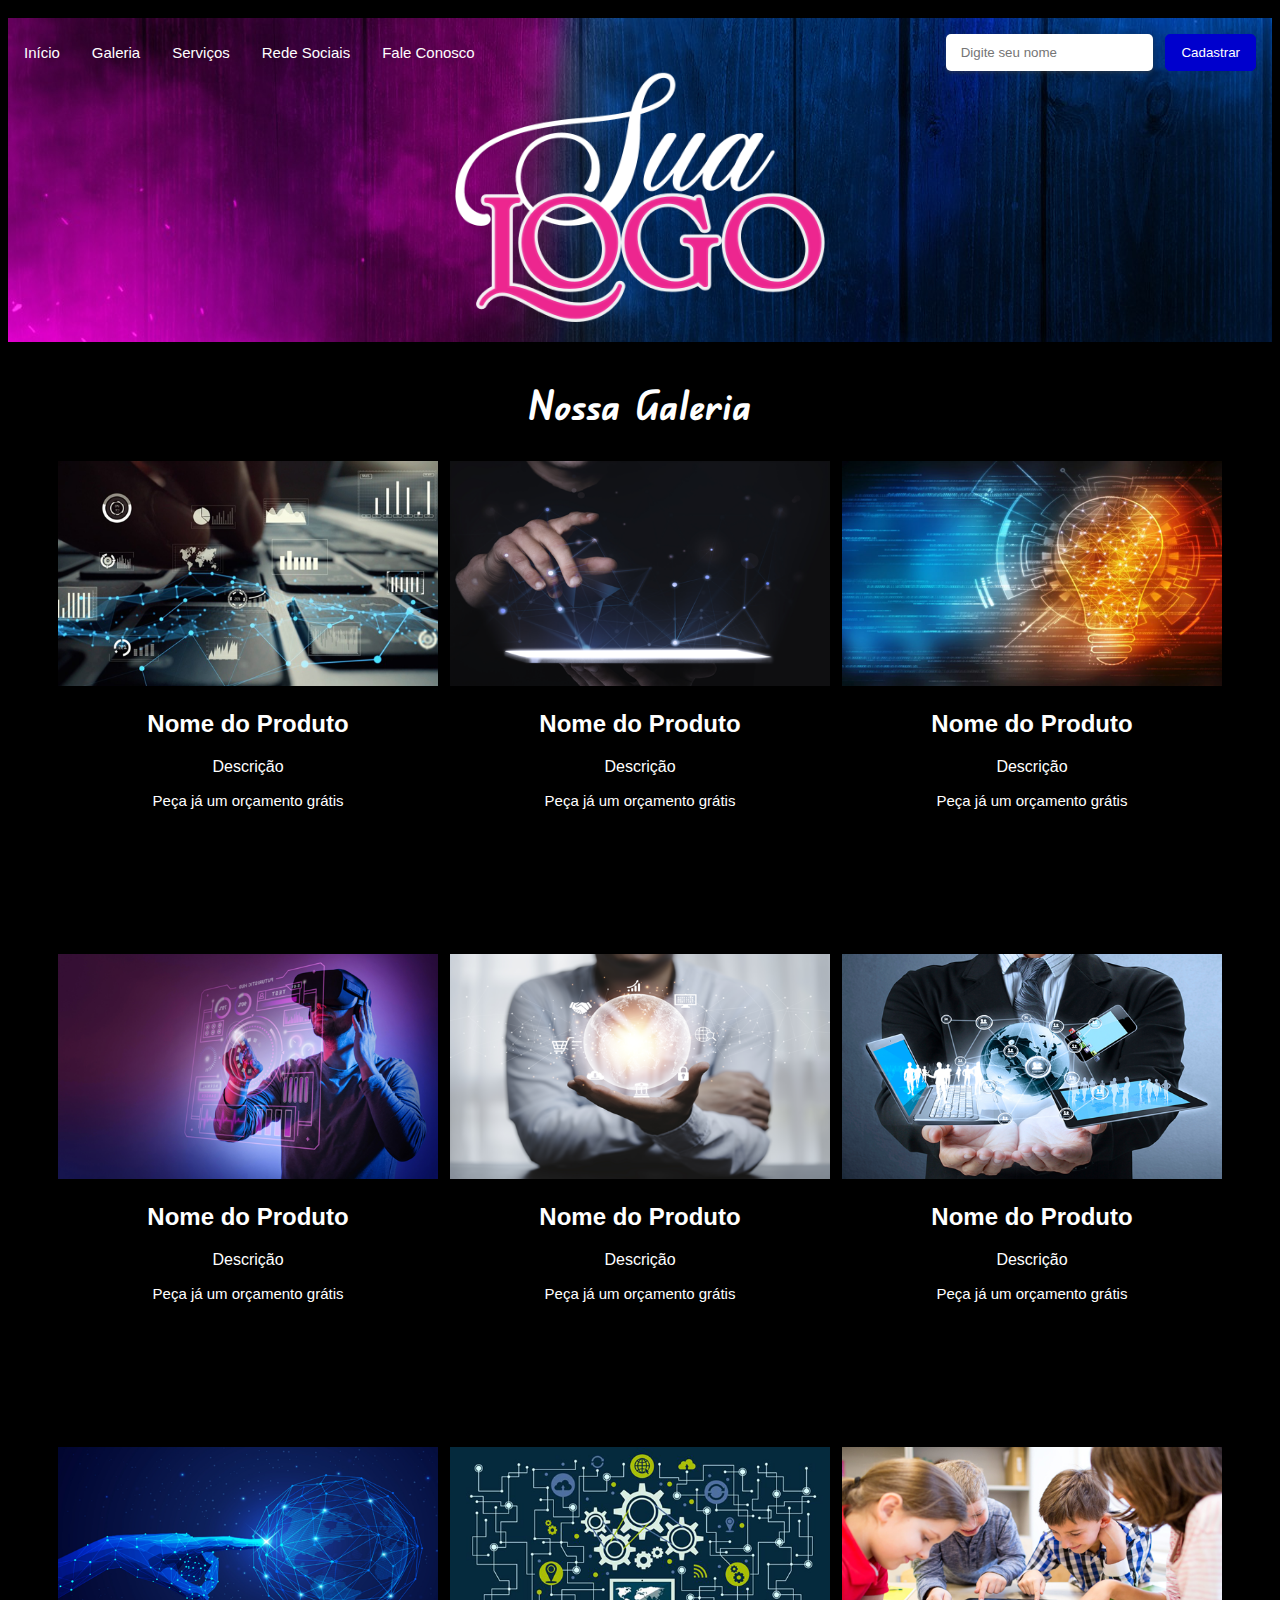
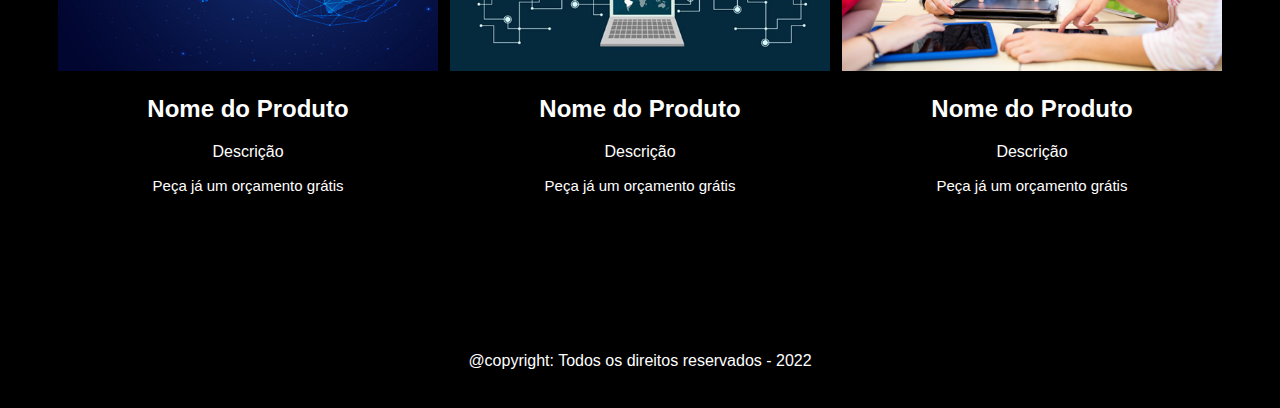
<file: index.html>
<!DOCTYPE html>
<html lang="pt-br">
  <head>
    <meta charset="utf-8" />
    <meta name="viewport" content="width=device-width" />
    <title>Sua Empresa aqui</title>
    <link href="estilo.css" rel="stylesheet" type="text/css" />
    <script src="script.js"></script>
  </head>

  <body>
    <header class="menu">
      <nav>
        <a href="">Início</a>
        <a href="">Galeria</a>
        <a href="">Serviços</a>
        <a href="">Rede Sociais</a>
        <a href="">Fale Conosco</a>
      </nav>
      <!-- ################# -->
      <!-- input de cadastro -->
      <!-- ################# -->
      <div class="caixas">
        <input type="text" class="texto" placeholder="Digite seu nome" />
        <input
          type="submit"
          class="btn-cad"
          value="Cadastrar"
          onclick="enviar()"
        />
      </div>
      <div class="logo">
        <img src="imagens/logo2.png" alt="" class="imagem" />
      </div>
    </header>

    <main class="corpo">
      <div class="title">
        <h1>Nossa Galeria</h1>
      </div>
      <!-- ################# -->
      <!--      Galeria      -->
      <!-- ################# -->

      <div class="gallery">
        <div class="corpo-img esp">
          <img src="imagens/01.png" alt="" />
          <h2 class="title-prod">Nome do Produto</h2>
          <p class="descri-prod">Descrição</p>
          <div>
            <a href="form.html">Peça já um orçamento grátis</a>
          </div>
        </div>
        <div class="corpo-img esp">
          <img src="imagens/02.png" alt="" />
          <h2 class="title-prod">Nome do Produto</h2>
          <p class="descri-prod">Descrição</p>
          <div>
            <a href="form.html">Peça já um orçamento grátis</a>
          </div>
        </div>
        <div class="corpo-img esp">
          <img src="imagens/03.png" alt="" />
          <h2 class="title-prod">Nome do Produto</h2>
          <p class="descri-prod">Descrição</p>
          <div>
            <a href="form.html">Peça já um orçamento grátis</a>
          </div>
        </div>
        <div class="corpo-img esp">
          <img src="imagens/04.png" alt="" />
          <h2 class="title-prod">Nome do Produto</h2>
          <p class="descri-prod">Descrição</p>
          <div>
            <a href="form.html">Peça já um orçamento grátis</a>
          </div>
        </div>
        <div class="corpo-img esp">
          <img src="imagens/05.png" alt="" />
          <h2 class="title-prod">Nome do Produto</h2>
          <p class="descri-prod">Descrição</p>
          <div>
            <a href="form.html">Peça já um orçamento grátis</a>
          </div>
        </div>
        <div class="corpo-img esp">
          <img src="imagens/06.png" alt="" />
          <h2 class="title-prod">Nome do Produto</h2>
          <p class="descri-prod">Descrição</p>
          <div>
            <a href="form.html">Peça já um orçamento grátis</a>
          </div>
        </div>
        <div class="corpo-img esp">
          <img src="imagens/07.png" alt="" />
          <h2 class="title-prod">Nome do Produto</h2>
          <p class="descri-prod">Descrição</p>
          <div>
            <a href="form.html">Peça já um orçamento grátis</a>
          </div>
        </div>
        <div class="corpo-img esp">
          <img src="imagens/08.png" alt="" />
          <h2 class="title-prod">Nome do Produto</h2>
          <p class="descri-prod">Descrição</p>
          <div>
            <a href="form.html">Peça já um orçamento grátis</a>
          </div>
        </div>
        <div class="corpo-img esp">
          <img src="imagens/09.png" alt="" />
          <h2 class="title-prod">Nome do Produto</h2>
          <p class="descri-prod">Descrição</p>
          <div>
            <a href="form.html">Peça já um orçamento grátis</a>
          </div>
        </div>
      </div>
    </main>
    <footer>
      <div>@copyright: Todos os direitos reservados - 2022</div>
    </footer>
  </body>
</html>
</file>
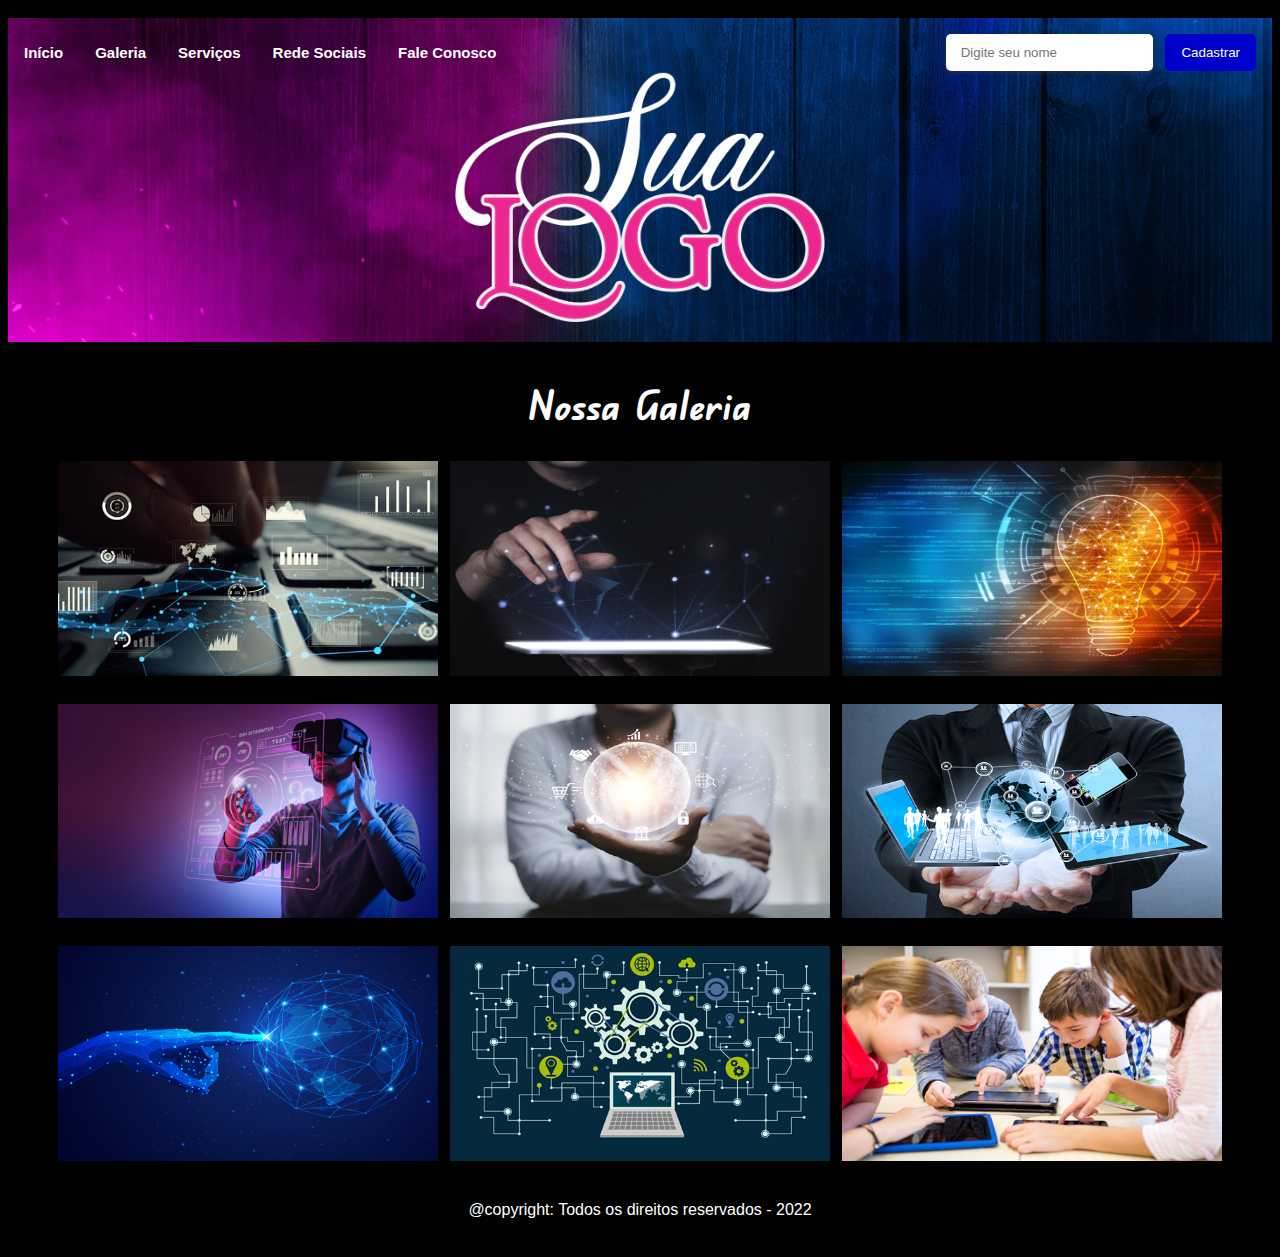
<file: estudoCss/index.html>
<!DOCTYPE html>
<html lang="pt-br">
  <head>
    <meta charset="utf-8" />
    <meta name="viewport" content="width=device-width" />
    <title>Sua Empresa aqui</title>
    <link href="estilo.css" rel="stylesheet" type="text/css" />
    <script src="script.js"></script>
  </head>

  <body>
    <header class="menu">
      <nav>
        <a href="">Início</a>
        <a href="">Galeria</a>
        <a href="">Serviços</a>
        <a href="">Rede Sociais</a>
        <a href="">Fale Conosco</a>
      </nav>
      <!-- ################# -->
      <!-- input de cadastro -->
      <!-- ################# -->
      <div class="caixas">
        <input type="text" class="texto" placeholder="Digite seu nome" />
        <input
          type="submit"
          class="btn-cad"
          value="Cadastrar"
          onclick="enviar()"
        />
      </div>
      <div class="logo">
        <img src="imagens/logo2.png" alt="" class="imagem" />
      </div>
    </header>

    <main class="corpo">
      <div class="title">
        <h1>Nossa Galeria</h1>
      </div>
      <!-- ################# -->
      <!--      Galeria      -->
      <!-- ################# -->

      <div class="gallery">
        <img src="imagens/01.png" alt="" />
        <img src="imagens/02.png" alt="" />
        <img src="imagens/03.png" alt="" />
        <img src="imagens/04.png" alt="" />
        <img src="imagens/05.png" alt="" />
        <img src="imagens/06.png" alt="" />
        <img src="imagens/07.png" alt="" />
        <img src="imagens/08.png" alt="" />
        <img src="imagens/09.png" alt="" />
      </div>
    </main>
    <footer>
      <div>@copyright: Todos os direitos reservados - 2022</div>
    </footer>
  </body>
</html>
</file>
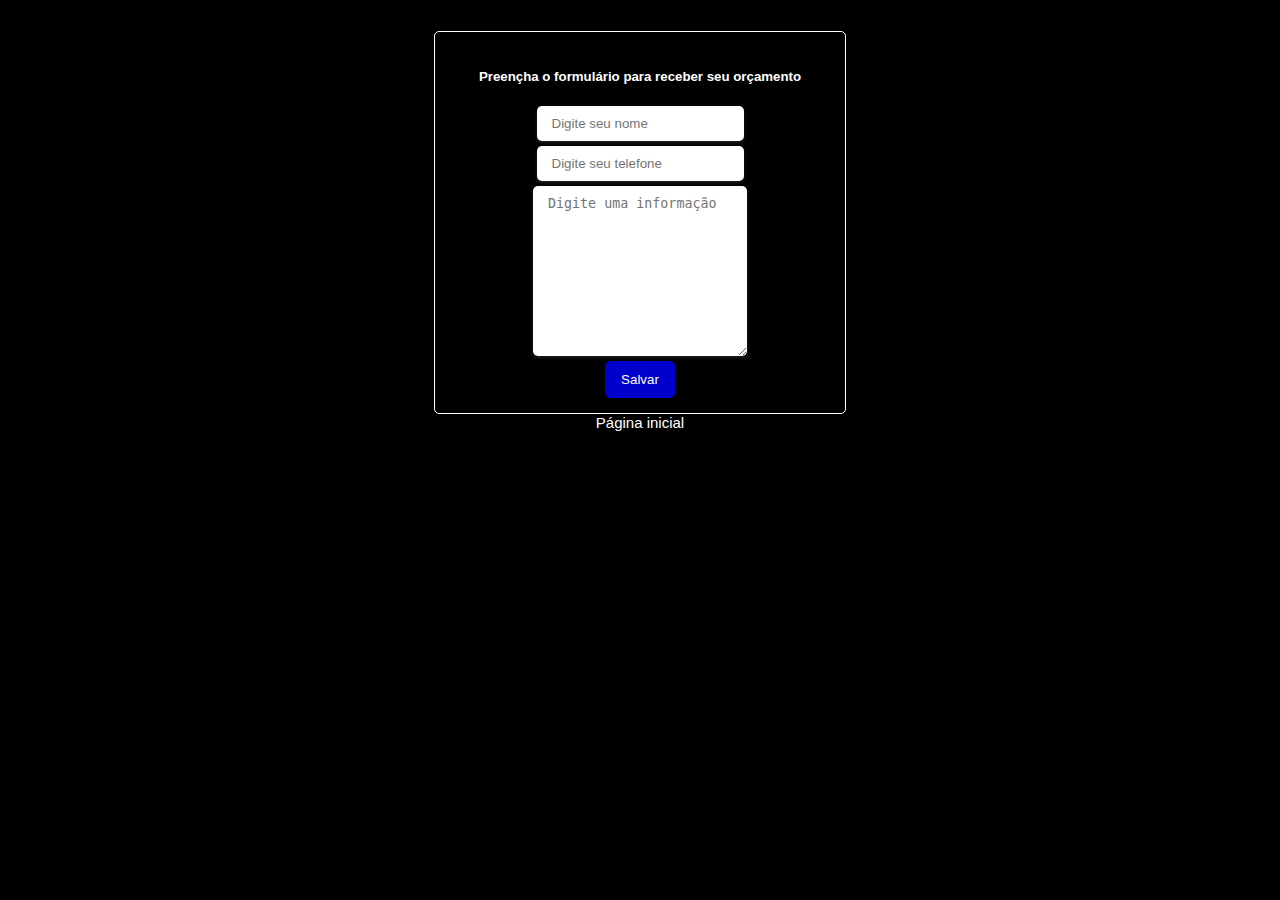
<file: form.html>
<!DOCTYPE html>
<html lang="pt-br">
  <head>
    <meta charset="UTF-8" />
    <meta http-equiv="X-UA-Compatible" content="IE=edge" />
    <meta name="viewport" content="width=device-width, initial-scale=1.0" />
    <title>Página de orçamento</title>
    <link href="estilo.css" rel="stylesheet" type="text/css" />
    <script src="script.js"></script>
  </head>
  <body>
    <header class="form-pai">
      <div class="form">
        <h5 class="form-title">
          Preençha o formulário para receber seu orçamento
        </h5>
        <input class="campo-form" type="text" placeholder="Digite seu nome" />

        <input
          class="campo-form"
          type="tel"
          name=""
          id=""
          placeholder="Digite seu telefone"
        />
        <textarea
          class="campo-form"
          placeholder="Digite uma informação"
          name=""
          id=""
          cols="21"
          rows="10"
        ></textarea>
        <a href=""><button class="btn-cad">Salvar</button></a>
      </div>
      <a href="index.html">Página inicial</a>
    </header>
  </body>
</html>
</file>
<file: estilo.css>
@import url('https://fonts.googleapis.com/css2?family=Edu+QLD+Beginner&display=swap');

html,
body {
  background-color: #000;
  font-family: Arial, Helvetica, sans-serif;
  display: flex;
  flex-wrap: wrap;
  flex-direction: column;
  min-width: auto;
}

@keyframes flash {
  0% { filter: drop-shadow(0 0 20px #ff00bb) contrast(2) brightness(2);
    transition: cubic-bezier(0.075, 0.82, 0.165, 1); }
  50% { opacity: 0.10; }
  100% { filter: drop-shadow(0 0 20px #ff00bb) contrast(2) brightness(2);
    transition: cubic-bezier(0.075, 0.82, 0.165, 1); }
}

.imagem{
  width: 30%;
  height: auto;
  animation-name: flash;
  animation-duration: 2s;
  animation-iteration-count: infinite;
}

.logo{
  text-align: center;
  width: 100%;
}


.menu {
  background-image:linear-gradient(to bottom, rgba(245, 246, 252, 0), rgba(117, 19, 93, 0)), url(imagens/fundoNeon1.jpg);
  background-repeat: no-repeat;
  background-position: center;
  display: flex;
  justify-content: space-between;
  margin: 10px 0;
  box-shadow: rgba(0, 0, 0, 0.16) 0px 3px 6px, rgba(0, 0, 0, 0.23) 0px 3px 6px;
  padding: 1rem;
  align-items: center;
  flex-wrap: wrap;
  min-width: auto;
}

.menu nav{
  display: flex;
  align-items: flex-start;
  justify-content: center;
  gap: 2em;
}

a {
  text-decoration: none;
  color: #fff;
  font-weight: 500;
  font-size: 15px;
  text-align: center;
}

a:hover {
  align-items: center;
  box-shadow: rgb(255, 0, 204) 0px 2px 0px;
}

.corpo {
  display: flex;
  flex-wrap: wrap;
}

.title{
  width: 100%;
  text-align: center;
  color: #fff;
  font-family:'Edu QLD Beginner', cursive;
  font-size: 20px;
}

/******** estilo da galeria********/
.gallery {
  display: flex;
  justify-content: center;
  flex-wrap: wrap;
  gap: 0.8rem;
  text-align: center;
}

.gallery img {
  width: 100%;
  height: auto;
  margin-top: 5px;
}

.gallery img:hover {
  width: 100%;
  height: auto;
  margin-top: 5px;
  filter: drop-shadow(0 0 20px #ff00bb);
    transition: 0.3s;
}

.corpo-img{
  width: 30%;
}

.esp{
  margin-bottom: 10%;
}

.title-prod{
  color: #fff;
}

.descri-prod{
  color: #fff;
}

/******** fim do estilo da galeria********/

.org {
  display: flex;
  justify-content: center;
  align-items: flex-start;
  gap: 0.8rem;
  flex-wrap: wrap;
}

.caixas {
  display: flex;
  gap: 0.8rem;
  height: auto;
}
.texto {
  padding: 0 15px;
  box-shadow: rgba(60, 64, 67, 0.3) 0px 2px 2px 0px,
    rgba(60, 64, 67, 0.15) 0px 2px 3px 2px;
  border: 0;
  border-radius: 5px;
}

.campo-form{
  padding: 10px 15px;
  box-shadow: rgba(60, 64, 67, 0.3) 0px 2px 2px 0px,
    rgba(60, 64, 67, 0.15) 0px 2px 3px 2px;
  border: 0;
  border-radius: 5px;
  margin-bottom: 5px;
}

.form-pai{
  display: flex;
  flex-direction: column;
  justify-content: center;
  align-items: center;

}

.form{
  display: flex;
  flex-direction: column;
  justify-content: center;
  align-items: center;
  padding: 15px;
  border:solid 1px #fff;
  border-radius: 5px;
  width: 30%;
  height: auto;
}

.form-title{
  color: #fff;
}

.btn-cad {
  display: flex;
  background-color: #0000cd;
  color: #fff;
  border: solid 1px #0000cd;
  border-radius: 5px;
  padding: 10px 15px;
  cursor: pointer;
}

.btn-cad:hover {
  background-color: #0026ff;
  color: #fff;
  border: solid 1px #0026ff;
  border-radius: 5px;
  padding: 10px 15px;
}

.btn-cad:active {
  background-color: #0026ff;
  color: #fff;
  border: 0;
  border-radius: 5px;
  padding: 10px 15px;
}

.btn-cad2 {
  background-color: #0000cd;
  color: #fff;
  border: solid 1px #0000cd;
  border-radius: 5px;
  padding: 10px 15px;
  cursor: pointer;
}

.btn-cad2:hover {
  background-color: #0026ff;
  color: #fff;
  border: solid 1px #0026ff;
  border-radius: 5px;
  padding: 10px 15px;
}

.btn-cad2:active {
  background-color: #0026ff;
  color: #fff;
  border: 0;
  border-radius: 5px;
  padding: 10px 15px;
}

footer {
  display: flex;
  justify-content: center;
  align-items: center;
  margin: 10px 0;
  padding: 20px;
  background-color: #ccc;
  color: #fff;
  background-color: #000;
}
</file>
<file: estudoCss/estilo.css>
@import url('https://fonts.googleapis.com/css2?family=Edu+QLD+Beginner&display=swap');

html,
body {
  background-color: #000;
  font-family: Arial, Helvetica, sans-serif;
  display: flex;
  flex-wrap: wrap;
  flex-direction: column;
  min-width: auto;
}

@keyframes flash {
  0% { filter: drop-shadow(0 0 20px #ff00bb) contrast(2) brightness(2);
    transition: cubic-bezier(0.075, 0.82, 0.165, 1); }
  50% { opacity: 0.10; }
  100% { filter: drop-shadow(0 0 20px #ff00bb) contrast(2) brightness(2);
    transition: cubic-bezier(0.075, 0.82, 0.165, 1); }
}

.imagem{
  width: 30%;
  height: auto;
  animation-name: flash;
  animation-duration: 2s;
  animation-iteration-count: infinite;
}

.logo{
  text-align: center;
  width: 100%;
}


.menu {
  background-image:linear-gradient(to bottom, rgba(245, 246, 252, 0), rgba(117, 19, 93, 0)), url(imagens/fundoNeon1.jpg);
  background-repeat: no-repeat;
  background-position: center;
  display: flex;
  justify-content: space-between;
  margin: 10px 0;
  box-shadow: rgba(0, 0, 0, 0.16) 0px 3px 6px, rgba(0, 0, 0, 0.23) 0px 3px 6px;
  padding: 1rem;
  align-items: center;
  flex-wrap: wrap;
  min-width: auto;
}

.menu nav{
  display: flex;
  align-items: flex-start;
  justify-content: center;
  gap: 2em;
}

a {
  text-decoration: none;
  color: #fff;
  font-weight: 600;
  font-size: 15px;
  text-align: center;
}

a:hover {
  align-items: center;
  box-shadow: rgb(255, 0, 204) 0px 2px 0px;
}

.corpo {
  display: flex;
  flex-wrap: wrap;
}

.title{
  width: 100%;
  text-align: center;
  color: #fff;
  font-family:'Edu QLD Beginner', cursive;
  font-size: 20px;
}
.gallery {
  display: flex;
  justify-content: center;
  flex-wrap: wrap;
  gap: 0.8rem;
}

.gallery img {
  width: 30%;
  height: 30%;
  margin-top: 5px;
}

.gallery img:hover {
  width: 30%;
  height: 30%;
  margin-top: 5px;
  filter: drop-shadow(0 0 20px #ff00bb);
    transition: 0.3s;
}

.org {
  display: flex;
  justify-content: center;
  align-items: flex-start;
  gap: 0.8rem;
  flex-wrap: wrap;
}

.caixas {
  display: flex;
  gap: 0.8rem;
  height: auto;
}
.texto {
  padding: 0 15px;
  box-shadow: rgba(60, 64, 67, 0.3) 0px 2px 2px 0px,
    rgba(60, 64, 67, 0.15) 0px 2px 3px 2px;
  border: 0;
  border-radius: 5px;
}

.btn-cad {
  display: flex;
  background-color: #0000cd;
  color: #fff;
  border: solid 1px #0000cd;
  border-radius: 5px;
  padding: 10px 15px;
  cursor: pointer;
}

.btn-cad:hover {
  background-color: #0026ff;
  color: #fff;
  border: solid 1px #0026ff;
  border-radius: 5px;
  padding: 10px 15px;
}

.btn-cad:active {
  background-color: #0026ff;
  color: #fff;
  border: 0;
  border-radius: 5px;
  padding: 10px 15px;
}

footer {
  display: flex;
  justify-content: center;
  align-items: center;
  margin: 10px 0;
  padding: 20px;
  background-color: #ccc;
  color: #fff;
  background-color: #000;
}
</file>
